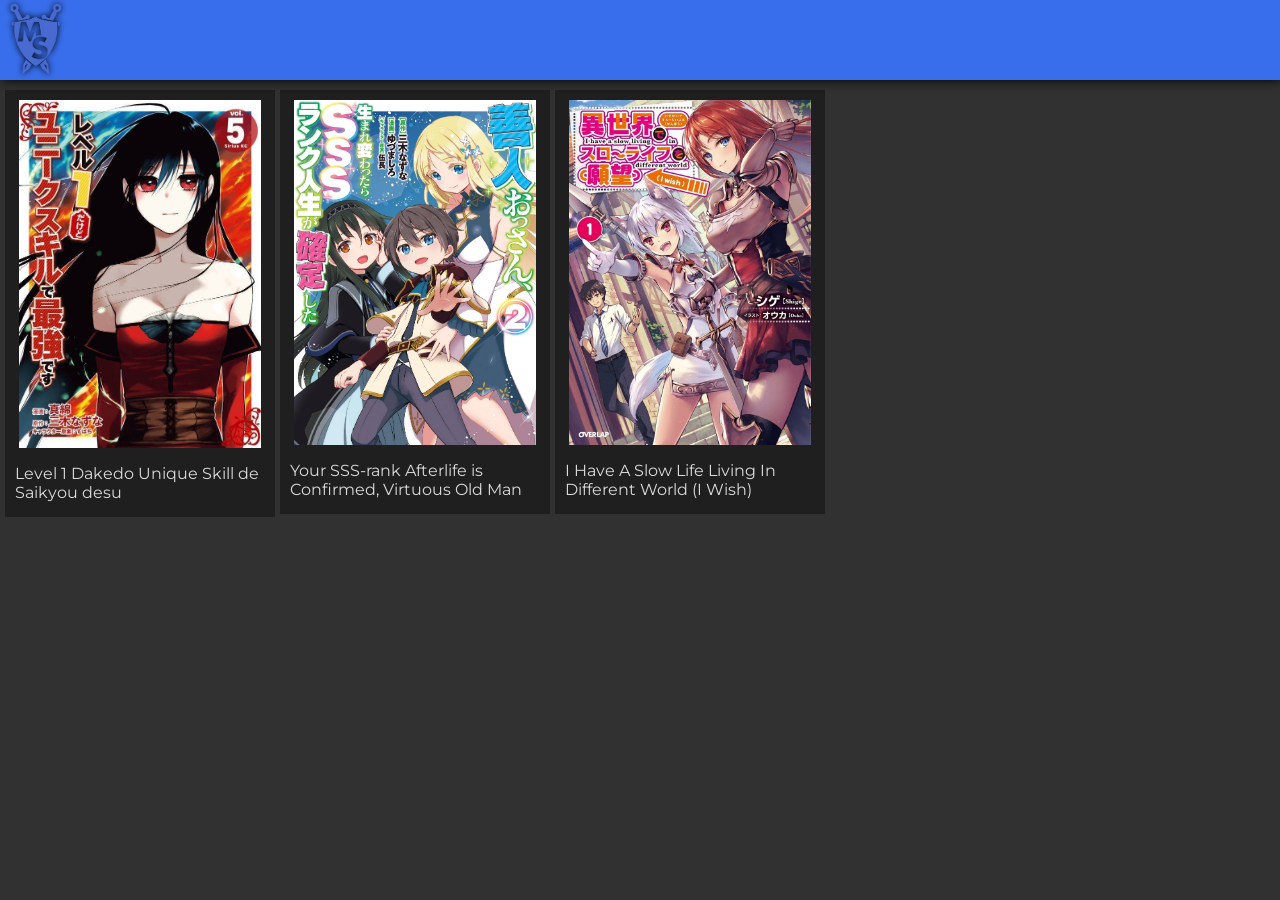
<file: index.html>
﻿<!DOCTYPE html>
<html>
<head>
  <meta charset="UTF-8">
  <meta content="IE=edge,chrome=1" http-equiv="X-UA-Compatible"><!--  JQUERY  -->
  <script src="https://ajax.googleapis.com/ajax/libs/jquery/3.2.1/jquery.min.js">
  </script>
  <link rel="stylesheet" href="/global.css">
  <script>var clicky_site_ids = clicky_site_ids || []; clicky_site_ids.push(101308695);</script>
  <script async src="//static.getclicky.com/js"></script>
  <title>Myths Scans</title>
  <link rel="preconnect" href="https://fonts.gstatic.com">
  <link href="https://fonts.googleapis.com/css2?family=Montserrat:wght@300&display=swap" rel="stylesheet">
</head>
<body>
  <div class="header"><img src="mythslogo.png" style="height: 97%;filter: drop-shadow(0px 0px 3px black);"></img></div>
  <div id="shadowheader"></div>
  <div id="outputdiv"></div>
  <script>
      function sleep(ms) {
            return new Promise(resolve => setTimeout(resolve, ms));
      }
      window.mobileCheck = function() {
        let check = false;
        (function(a){if(/(android|bb\d+|meego).+mobile|avantgo|bada\/|blackberry|blazer|compal|elaine|fennec|hiptop|iemobile|ip(hone|od)|iris|kindle|lge |maemo|midp|mmp|mobile.+firefox|netfront|opera m(ob|in)i|palm( os)?|phone|p(ixi|re)\/|plucker|pocket|psp|series(4|6)0|symbian|treo|up\.(browser|link)|vodafone|wap|windows ce|xda|xiino/i.test(a)||/1207|6310|6590|3gso|4thp|50[1-6]i|770s|802s|a wa|abac|ac(er|oo|s\-)|ai(ko|rn)|al(av|ca|co)|amoi|an(ex|ny|yw)|aptu|ar(ch|go)|as(te|us)|attw|au(di|\-m|r |s )|avan|be(ck|ll|nq)|bi(lb|rd)|bl(ac|az)|br(e|v)w|bumb|bw\-(n|u)|c55\/|capi|ccwa|cdm\-|cell|chtm|cldc|cmd\-|co(mp|nd)|craw|da(it|ll|ng)|dbte|dc\-s|devi|dica|dmob|do(c|p)o|ds(12|\-d)|el(49|ai)|em(l2|ul)|er(ic|k0)|esl8|ez([4-7]0|os|wa|ze)|fetc|fly(\-|_)|g1 u|g560|gene|gf\-5|g\-mo|go(\.w|od)|gr(ad|un)|haie|hcit|hd\-(m|p|t)|hei\-|hi(pt|ta)|hp( i|ip)|hs\-c|ht(c(\-| |_|a|g|p|s|t)|tp)|hu(aw|tc)|i\-(20|go|ma)|i230|iac( |\-|\/)|ibro|idea|ig01|ikom|im1k|inno|ipaq|iris|ja(t|v)a|jbro|jemu|jigs|kddi|keji|kgt( |\/)|klon|kpt |kwc\-|kyo(c|k)|le(no|xi)|lg( g|\/(k|l|u)|50|54|\-[a-w])|libw|lynx|m1\-w|m3ga|m50\/|ma(te|ui|xo)|mc(01|21|ca)|m\-cr|me(rc|ri)|mi(o8|oa|ts)|mmef|mo(01|02|bi|de|do|t(\-| |o|v)|zz)|mt(50|p1|v )|mwbp|mywa|n10[0-2]|n20[2-3]|n30(0|2)|n50(0|2|5)|n7(0(0|1)|10)|ne((c|m)\-|on|tf|wf|wg|wt)|nok(6|i)|nzph|o2im|op(ti|wv)|oran|owg1|p800|pan(a|d|t)|pdxg|pg(13|\-([1-8]|c))|phil|pire|pl(ay|uc)|pn\-2|po(ck|rt|se)|prox|psio|pt\-g|qa\-a|qc(07|12|21|32|60|\-[2-7]|i\-)|qtek|r380|r600|raks|rim9|ro(ve|zo)|s55\/|sa(ge|ma|mm|ms|ny|va)|sc(01|h\-|oo|p\-)|sdk\/|se(c(\-|0|1)|47|mc|nd|ri)|sgh\-|shar|sie(\-|m)|sk\-0|sl(45|id)|sm(al|ar|b3|it|t5)|so(ft|ny)|sp(01|h\-|v\-|v )|sy(01|mb)|t2(18|50)|t6(00|10|18)|ta(gt|lk)|tcl\-|tdg\-|tel(i|m)|tim\-|t\-mo|to(pl|sh)|ts(70|m\-|m3|m5)|tx\-9|up(\.b|g1|si)|utst|v400|v750|veri|vi(rg|te)|vk(40|5[0-3]|\-v)|vm40|voda|vulc|vx(52|53|60|61|70|80|81|83|85|98)|w3c(\-| )|webc|whit|wi(g |nc|nw)|wmlb|wonu|x700|yas\-|your|zeto|zte\-/i.test(a.substr(0,4))) check = true;})(navigator.userAgent||navigator.vendor||window.opera);
        return check;
      };
      function getseries() {
        var complete = 0;
          $.getJSON('series.json', function(result) {
              var foutput = []
              console.log(result); 
              var name = []
              for(var i = 0; i < result.series.length; i++) {
                name.push(result.series[i])
                console.log(name)
                $.getJSON(`/${name[i]}/series-config.json`, function(result1) {
                  let ci = result.series.indexOf(name[0]);
                  foutput[ci] = (`<a href="/${name[0]}" class="seriesname"><div class="seriessquare" id="seriessquare${ci}"><img src="/images/${name[0]}.jpg" style="width:97%;margin: auto;display: block;"><p id="seriestitle" style="margin-bottom:5px">${name[0].split("&s&").join(" ")}</p></div></a>`)//`<a href="/${name}" class="seriesname">${result1.name}</a>`
                  name.splice(0,1)
                  $.get({
                      url: `https://api.github.com/repos/mythscans/mythscans.github.io/commits/${result1.dates[result1.chapterlist.length - 1]}`,
                      success: function(response) {
                          sleep(17);
                          document.getElementById(`seriessquare${ci}`).innerHTML = document.getElementById(`seriessquare${ci}`).innerHTML + (`<p style="margin:0px; font-size:small; white-space:pre">${result1.chapterlist[result1.chapterlist.length - 1]}       ${response.commit.author.date.split("T")[0]}</p>`)
                      }
                      
                  });
                  $.get({
                      url: `https://api.github.com/repos/mythscans/mythscans.github.io/commits/${result1.dates[result1.chapterlist.length - 2]}`,
                      success: function(response) {
                          sleep(17);
                          document.getElementById(`seriessquare${ci}`).innerHTML = document.getElementById(`seriessquare${ci}`).innerHTML + (`<p style="margin:0px; font-size:small; white-space:pre">${result1.chapterlist[result1.chapterlist.length - 2]}       ${response.commit.author.date.split("T")[0]}</p>`)
                      }
                      
                  });
                }).then(()=> {
                  console.log(complete)
                  complete++;
                  if(complete == result.series.length) {
                    console.log("worked")
                    console.log(foutput)
                    document.getElementById("outputdiv").innerHTML = foutput.join("")
                  }
                })
                
              }
          });
          
          //console.log(test.responseText);
      }
      getseries();
      if(window.mobileCheck()) {
        var styleEl = document.createElement('style');
        document.head.appendChild(styleEl);
        styleEl.sheet.insertRule(".seriessquare {width:93%;height:auto;margin-left:3.5%;font-size:300%;margin-bottom:10px;padding-top:15px}")
        styleEl.sheet.insertRule(".header {position:fixed;height:125px}")
        styleEl.sheet.insertRule("#shadowheader {height:125px}")
      }
  </script>
</body>
</file>
<file: global.css>
body {
    margin: 0px;
    background-color: rgb(49, 49, 49);
    color:rgb(218, 218, 218);
    text-decoration: none;
    font-family: 'Montserrat', sans-serif;
}
.seriesname {
    color: rgb(218, 218, 218);
    text-decoration: none;
}
.chapter {
    max-width: 80%;
    width: 1080px;
    margin-left: auto;
    margin-right: auto;
    display:block;
}
.chapternumber {
    color:rgb(218, 218, 218);
    text-decoration: none;
}
.header {
    position: absolute;
    top:0px;
    height: 80px;
    width: 100%;
    color: floralwhite;
    background-color: #386eeb;
    filter: drop-shadow(2px 0px 6px black);
}
.seriessquare {
    height: auto;
    width: 250px;
    background-color: rgb(31, 31, 31);
    padding: 10px;
    margin-left: 5px;
    margin-top: 5px;
    font-family: 'Montserrat', sans-serif;
    float: left;
}
.seriesinfo {
    width: 97%;
    background-color: rgb(31, 31, 31);
    margin: auto;
    font-family: 'Montserrat', sans-serif;
    margin-top: 8px;
    
}
.seriesimage {
    width: auto;
    float: left;
    margin-right: 1%;
    max-width: 25%;
    max-height: 100%;
    
}
.seriesdescription {

    width: 90%;
    margin: auto;
    padding-top: 35px;
}
.nlbutton {
    background-color: #386eeb;
    width: min-content;
    padding: 2px;
    border-radius: 5px;
    text-decoration: none;
    color: black;
    height: 50px;
    width: 90px;
    font-size: xx-large;
    color: white;
    text-align: -webkit-center;
    filter: drop-shadow(2px 2px 4px black);

}
h1 {
    text-align: center;
}
#disqus_thread {
    width: 98vw;
    margin: auto;
}
#shadowheader {
    height: 85px;
}
</file>
